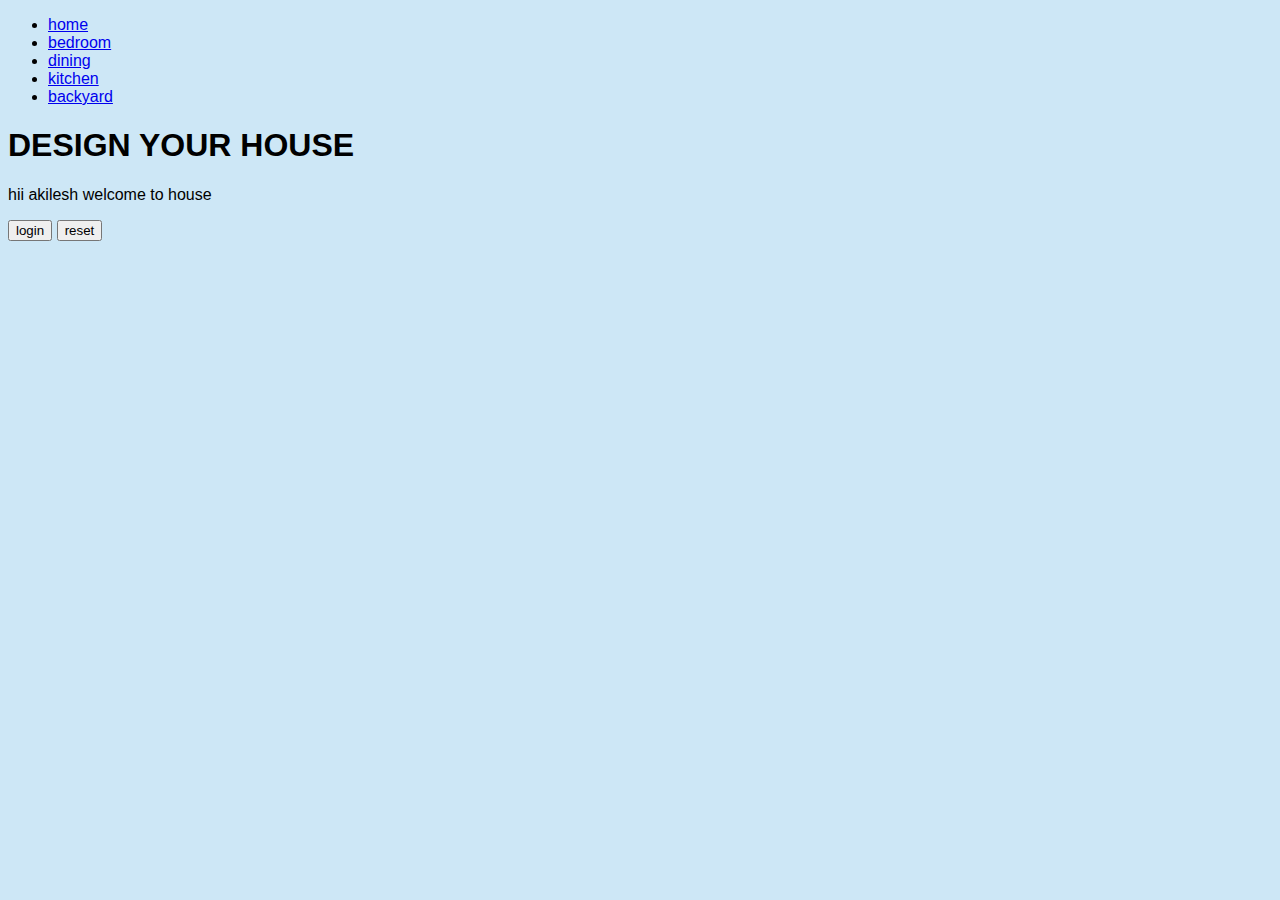
<file: index.html>
<!DOCTYPE html>
<html>
    <head>
        <title>house design</title>
        <link rel="stylesheet" href="style.css">
    </head>
    <body>
        <div class="banner">
            <div class="navbar">
                <ul>
                    <li><a href="google.com">home</a></li>
                    <li><a href="https://www.google.com/">bedroom</a></li>
                    <li><a href="#">dining</a></li>
                    <li><a href="#">kitchen</a></li>
                    <li><a href="#">backyard</a></li>
                </ul>
            </div>
            <div class="content">
                <h1>DESIGN YOUR HOUSE</h1>
                <p>hii akilesh welcome to house</p>
                <div>
                    <button type="button"><span></span>login</button>
                    <button type="button"><span></span>reset</button>
                </div>
            </div>
        
        </div>
    </body>
</html>
</file>
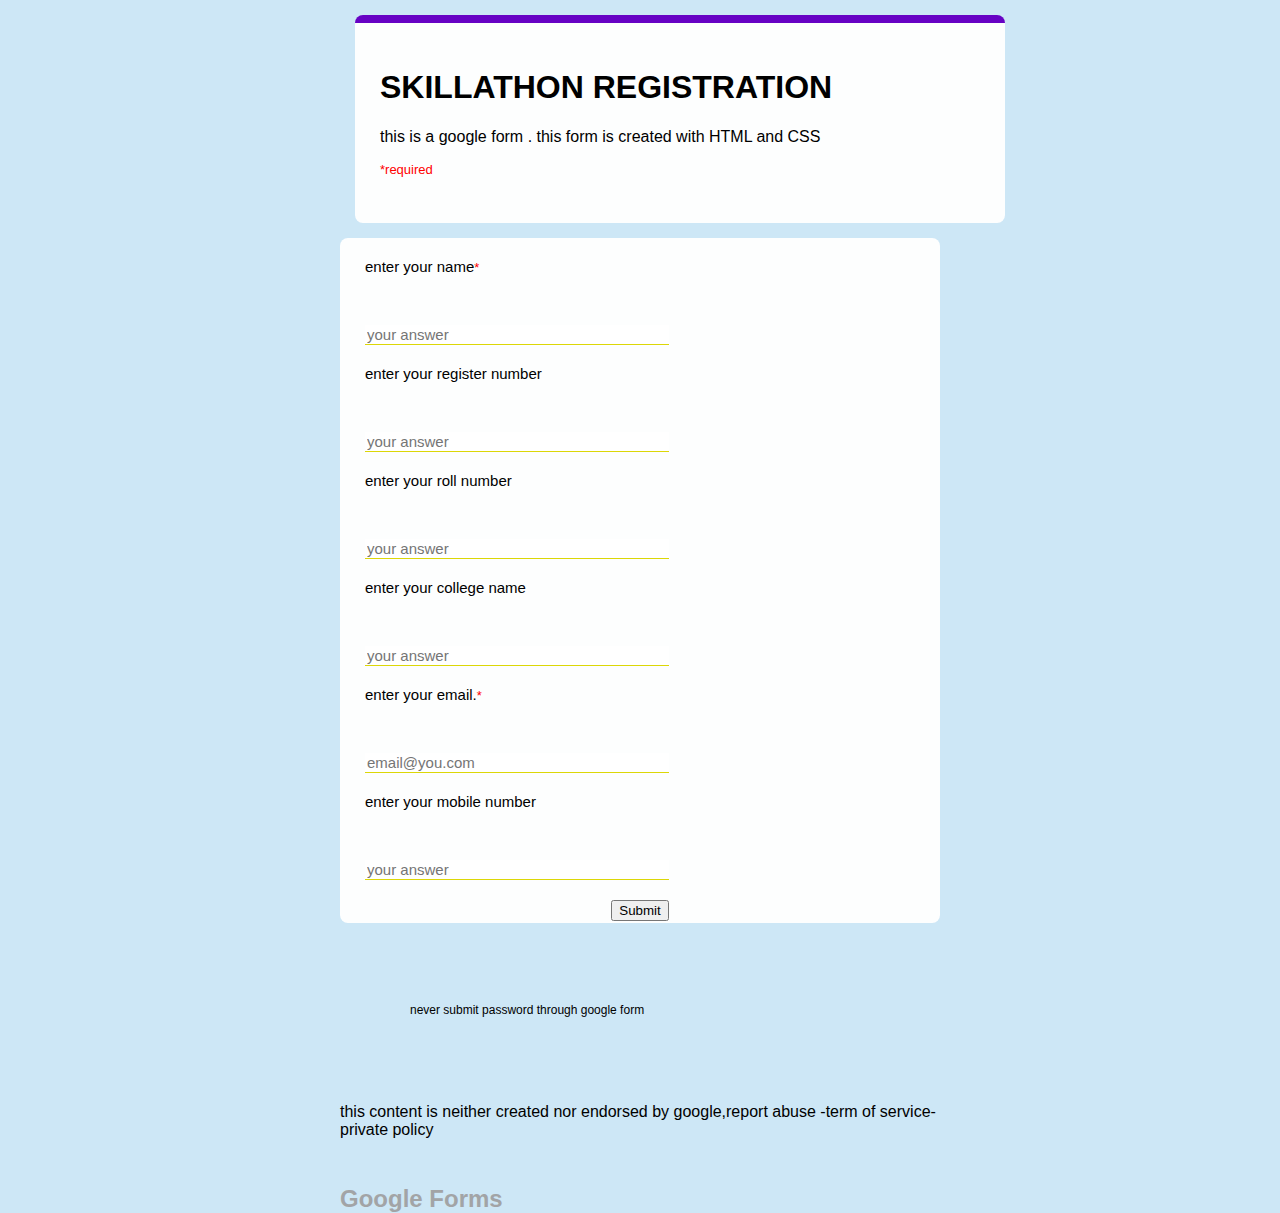
<file: project.html>
<!DOCTYPE html>
<html>
    <head>
        <link rel="stylesheet" type="text/css" href="style.css"> 
    </head>
    <body>
        <div class="form">
            <div class="title-div">
                <h1>SKILLATHON REGISTRATION</h1>
                <p>this is a google form . this form is created with HTML and CSS</p>
                <p class="required">*required</p>
            </div>

            <!-- <div class="s.no-div">
                <div class="s.no">what is your name?<span class="required">*</span></div>
                <div class="input-div"><input type="input"name="answer" placeholder="your answer">
                </div> -->

            <div class="name-div">
                <div class="name">enter your name<span class="required">*</span></div>
                <div class="input-div"><input type="input"name="answer" placeholder="your answer">
                </div>

                <div class="reg-div">
                    <div class="name">enter your register number</div>
                    <div class="input-div"><input type="input"name="answer" placeholder="your answer">
                    </div>

                    <div class="roll-div">
                        <div class="name">enter your roll number</div>
                        <div class="input-div"><input type="input"name="answer" placeholder="your answer">
                        </div>

                <div class="college-div">
                    <div class="name">enter your college name</div>
                    <div class="input-div"><input type="input"name="answer" placeholder="your answer">
                    </div>

                    <div class="gmail-div">
                        <div class="name">enter your email.<span class="required">*</span></div>
                        <div class="input-div"><input type="email"name="email" placeholder="email@you.com">
                        </div>

                        <div class="mobile-div">
                            <div class="name">enter your mobile number</div>
                            <div class="input-div"><input type="input"name="answer" placeholder="your answer">
                            </div>

                            <!-- <div class="feed-div">
                                
                                <div class="name">enter your feed back</div>
                                <div class="nane"><textarea name="message" placeholder="enter a feed back"> 
                                
                                




                                    
                                </textarea> 
                                </div></div> -->

                            <div class="submit">
                              <input type="submit">
                            </div>

                            <div class="last-div">
                                <p class="never">never submit password through google form</p>
                                <p class="term">this content is neither created nor endorsed by google,report abuse -term of service-private policy</p>
                                <h2>Google Forms</h2>
                            </div>

            </div>
        </div>
    </body>
</html>
</file>
<file: style.css>
body{
    background-color: #cde7f6;
    font-family:roboto,sans-serif;
}
.form{
    height: 1100px;
    width: 600px;
    margin:auto
}
.required{
    font-size: 13px;
    color: red;
}
.title-div{
    height: 150px;
    width: 600px;
    background-color: #fdfefe;
    margin: 15px;
    border-radius: 8px;
    border-top: 8px solid #6703c4;
    padding: 25px;
}
.name-div,.college-div,.gmail-div,.mobile-div,.reg-div,.roll-div,.feed-div{
    height: 150px;
    width: 600px;
    background-color: #fdfefe;
    margin: 0px;
    border-radius: 8px;
    
    
}


.name{
    padding-top: 20px;
    padding-left: 25px;
    padding-bottom: 25px;
    font-size: 15px;
}
.input-div{
    padding-top: 25px;
    padding-left: 25px;
}
.input-div input{
    width: 300px;
    border: 0;
    outline: 0;
    border-bottom: 1.5px solid #dcd707;
    font-size: 15px;
}
.btn{
    height: 36px;
    width: 100px;
    background-color: #6703c4;
    border-radius: 5px;
    font-size: 14px;
    letter-spacing: 5px;
    font-weight: 540;
    border: none;
    padding: 10px;
    position: absolute;
    margin: 15px;
    color: white;
}
.last-div h2{
    text-align: center;
    padding-top: 10px;
    color: #a2a4a6;
    position: absolute;
}
.never{
    padding-left: 15px;
    font-size: 12px;
    padding: 70px;
    font-weight: 400;
}
.submit{
    text-align: center;
    padding-top: 20px;
}
</file>
